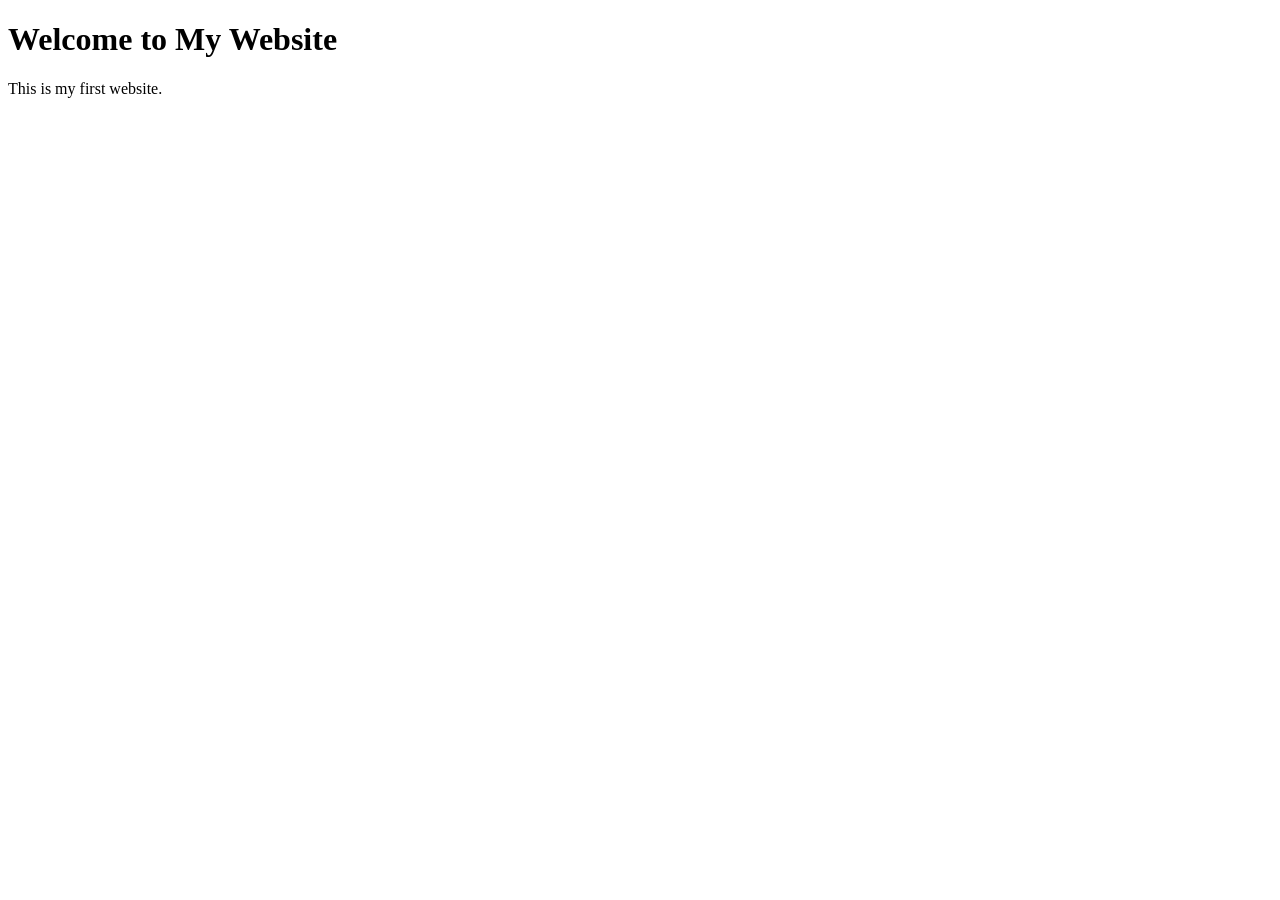
<file: index.html>
<!DOCTYPE html>
<html lang="en">
<head>
    <meta charset="UTF-8">
    <meta name="viewport" content="width=device-width, initial-scale=1.0">
    <title>My First Website</title>
</head>
<body>

    <div class="container">
        <h1>Welcome to My Website</h1>
        <p>This is my first website.</p>
    </div>

</body>
</html>
</file>
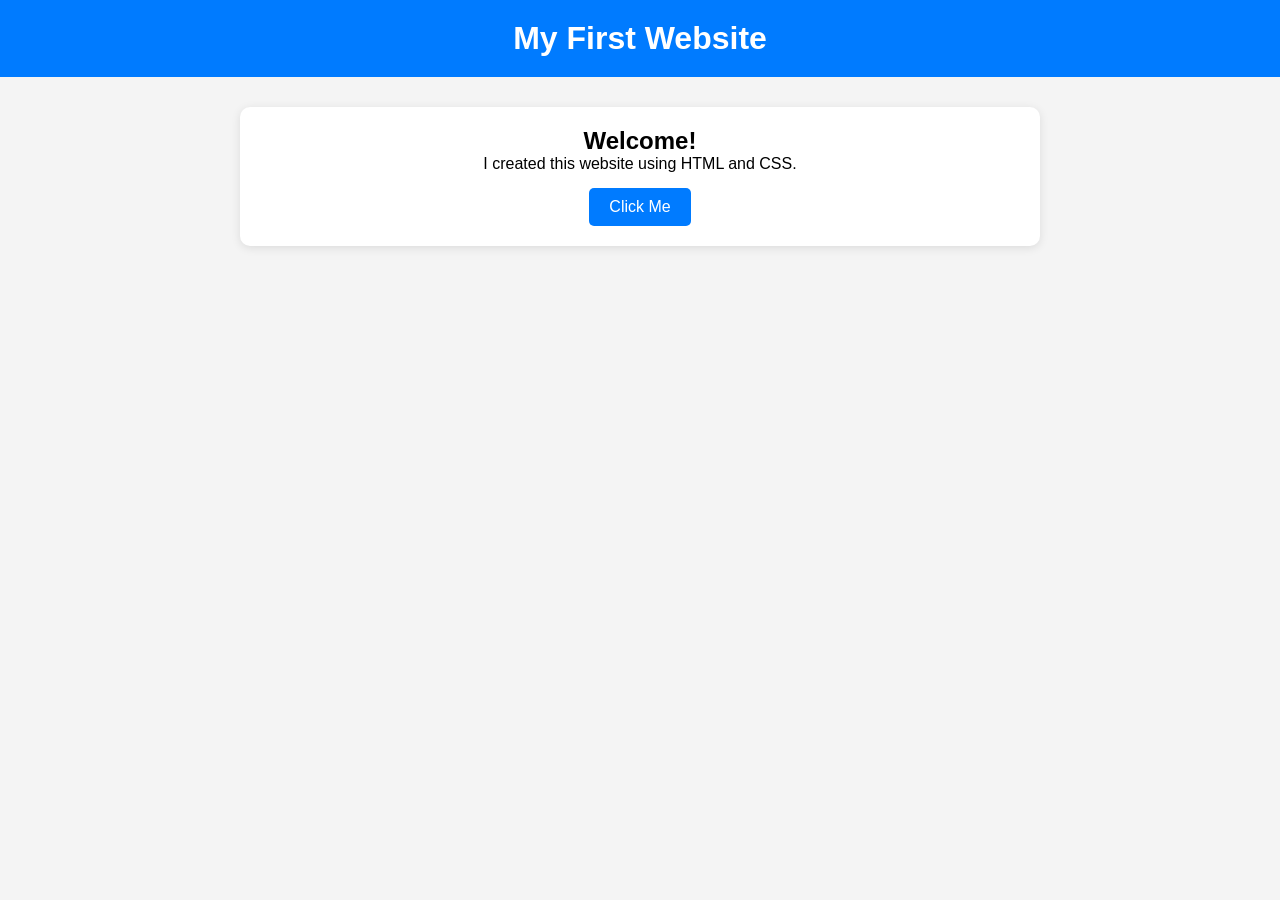
<file: rohan.html>
<!DOCTYPE html>
<html lang="en">
<head>
<meta charset="UTF-8">
<meta name="viewport" content="width=device-width, initial-scale=1.0">
<title>My First Website</title>

<style>
*{
    margin:0;
    padding:0;
    box-sizing:border-box;
    font-family:Arial, sans-serif;
}

body{
    background:#f4f4f4;
}

.header{
    background:#007bff;
    color:white;
    text-align:center;
    padding:20px;
}

.container{
    width:90%;
    max-width:800px;
    margin:30px auto;
}

.card{
    background:white;
    padding:20px;
    border-radius:10px;
    box-shadow:0 2px 10px rgba(0,0,0,0.1);
    text-align:center;
}

.btn{
    display:inline-block;
    margin-top:15px;
    padding:10px 20px;
    background:#007bff;
    color:white;
    text-decoration:none;
    border-radius:5px;
}

.btn:hover{
    background:#0056b3;
}
</style>
</head>

<body>

<div class="header">
    <h1>My First Website</h1>
</div>

<div class="container">
    <div class="card">
        <h2>Welcome!</h2>
        <p>I created this website using HTML and CSS.</p>
        <a href="#" class="btn">Click Me</a>
    </div>
</div>

</body>
</html>
</file>
